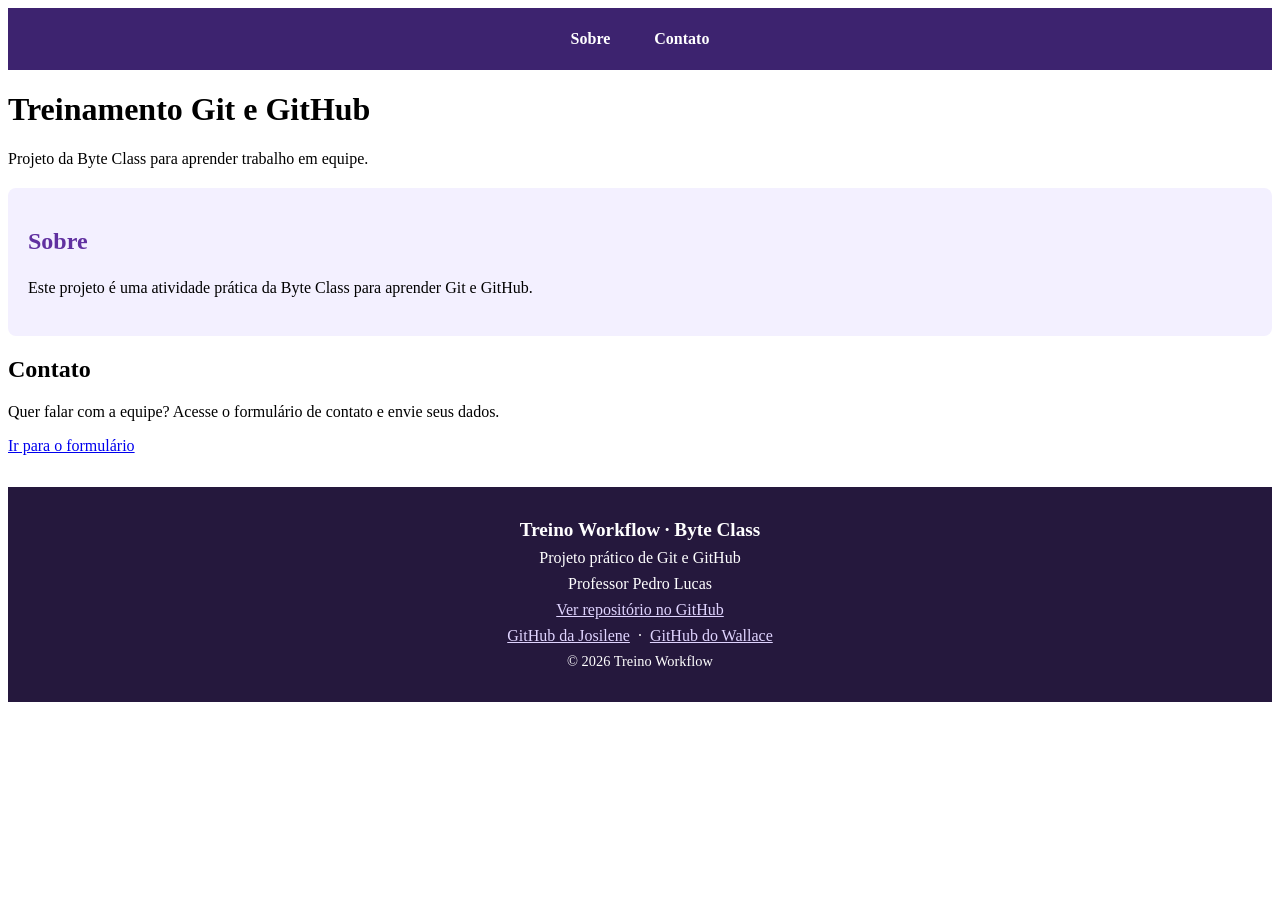
<file: index.html>
<!doctype html>
<html lang="pt-BR">
  <head>
    <link rel="stylesheet" href="style.css" />
    <meta charset="UTF-8" />
    <title>Treino Workflow</title>
  </head>
  <body>
    <header class="cabecalho">
      <nav class="menu-navegacao" aria-label="Menu principal">
        <a href="#sobre">Sobre</a>
        <a href="#contato">Contato</a>
      </nav>
    </header>
    <h1>Treinamento Git e GitHub</h1>
    <p>Projeto da Byte Class para aprender trabalho em equipe.</p>
    <section id="sobre">
      <h2>Sobre</h2>
      <p>
        Este projeto é uma atividade prática da Byte Class para aprender Git e
        GitHub.
      </p>
    </section>
    <section id="contato">
      <h2>Contato</h2>
      <p>
        Quer falar com a equipe? Acesse o formulário de contato e envie seus dados.
      </p>
      <a href="contato.html.html#dados">Ir para o formulário</a>
    </section>

    <footer class="rodape">
      <p class="rodape__titulo">Treino Workflow · Byte Class</p>
      <p>Projeto prático de Git e GitHub</p>
      <p>Professor Pedro Lucas</p>
      <p>
        <a href="https://github.com/SileCout/treino-workflow">
          Ver repositório no GitHub
        </a>
      </p>
      <p class="rodape__creditos">
        <a href="https://github.com/SileCout">GitHub da Josilene</a>
        <span aria-hidden="true">·</span>
        <a href="https://github.com/wallaceprince">GitHub do Wallace</a>
      </p>
      <p class="rodape__ano">© 2026 Treino Workflow</p>
    </footer>
  </body>
</html>
</file>
<file: style.css>
#sobre {
    background-color: #f3f0ff;
    padding: 20px;
    margin-top: 20px;
    border-radius: 8px;
}

#sobre h2 {
    color: #6030a0;
}

#sobre p {
    line-height: 1.6;
}

html {
    scroll-behavior: smooth;
}

.cabecalho {
    position: sticky;
    top: 0;
    z-index: 1;
}

.menu-navegacao {
    display: flex;
    flex-wrap: wrap;
    justify-content: center;
    gap: 12px;
    padding: 12px;
    background-color: #3d236f;
}

.menu-navegacao a {
    padding: 10px 16px;
    border-radius: 6px;
    color: #ffffff;
    font-weight: 600;
    text-decoration: none;
}

.menu-navegacao a:hover,
.menu-navegacao a:focus-visible {
    background-color: #6030a0;
}

.rodape {
    margin-top: 32px;
    padding: 24px 16px;
    background-color: #25183d;
    color: #ffffff;
    text-align: center;
}

.rodape p {
    margin: 8px 0;
}

.rodape__titulo {
    font-size: 1.2rem;
    font-weight: 700;
}

.rodape a {
    color: #e0d4ff;
}

.rodape__creditos {
    display: flex;
    flex-wrap: wrap;
    justify-content: center;
    gap: 8px;
}

.rodape__ano {
    margin-top: 20px;
    font-size: 0.9rem;
}

@media (max-width: 480px) {
    .menu-navegacao {
        flex-direction: column;
        align-items: stretch;
        text-align: center;
    }

    .rodape__creditos {
        flex-direction: column;
        gap: 10px;
    }
}
</file>
